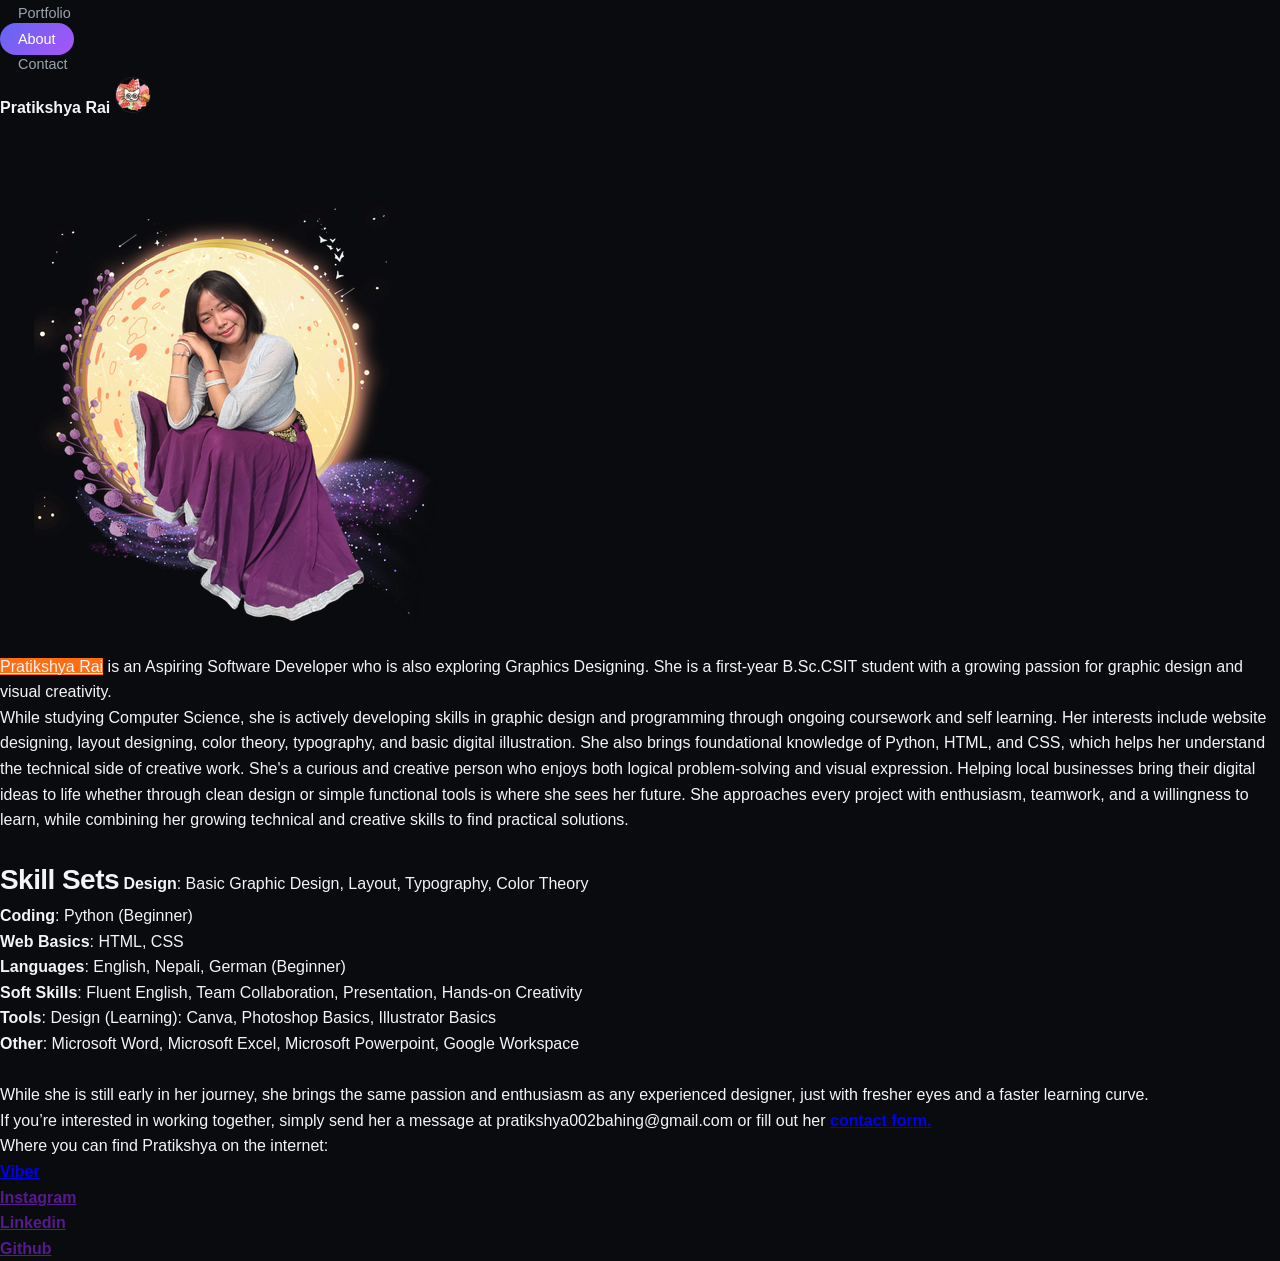
<file: about.html>
<!DOCTYPE html>
<html lang="en">
<head>
  <meta charset="UTF-8">
  <meta name="viewport" content="width=device-width, initial-scale=1.0">
  <meta name="description" content="Pratikshya Rai — Graphic Design Portfolio showcasing branding, poster design, wedding editing, and more.">
  <link rel="stylesheet" href="style.css">
  <title>Portfolio- Pratikshya Rai</title>
  <link rel="icon" type="image/png" href="small-logo.png">
  <link rel="preconnect" href="https://fonts.googleapis.com">
  <link rel="preconnect" href="https://fonts.gstatic.com" crossorigin>
  <link href="https://fonts.googleapis.com/css2?family=Oregano:ital@0;1&display=swap" rel="stylesheet">
</head>
<body>

<nav class="nav-pills" id="pillNav2">
  <div class="nav-item">
    <a href="index.html" class="nav-link">Portfolio</a>
  </div>
  <div class="nav-item">
    <a href="about.html" class="nav-link active">About</a>
  </div>
  <div class="nav-item">
    <a href="contact.html" class="nav-link">Contact</a>
  </div>
  <div class="nav-right">
    <b>Pratikshya Rai</b>
    <img src="small-logo.png" alt="Logo" height="60" width="60" class="logo">
  </div>
</nav>

<br>
<img src="profilepic.png" type="image/png" id="profilepic">
<p id="bio">
<u style="background-color: rgb(255, 110, 20);">Pratikshya Rai</u> is an Aspiring Software Developer 
who is also exploring Graphics Designing. 
She is a first-year B.Sc.CSIT student with a growing passion for graphic design and visual 
creativity.</p>
 
<div class="left-align">
While studying Computer Science, she is actively developing skills in graphic design and programming 
through ongoing coursework and self learning. Her interests include website designing, layout designing, 
color theory, typography, and basic digital illustration. She also brings foundational knowledge of 
Python, HTML, and CSS, which helps her understand the technical side of creative work.
She's a curious and creative person who enjoys both logical problem-solving and visual expression. 
Helping local businesses bring their digital ideas to life  whether through clean design or simple 
functional tools  is where she sees her future. She approaches every project with enthusiasm, 
teamwork, and a willingness to learn, while combining her growing technical and creative skills to 
find practical solutions. 
<br>
</div> <br>
<div class="left-align">
<b class="topic">Skill Sets</b>
<b>Design</b>: Basic Graphic Design, Layout, Typography, Color Theory<br>
<b>Coding</b>: Python (Beginner)<br>
<b>Web Basics</b>: HTML, CSS<br>
<b>Languages</b>: English, Nepali, German (Beginner)<br>
<b>Soft Skills</b>: Fluent English, Team Collaboration, Presentation, Hands-on Creativity<br>
<b>Tools</b>: Design (Learning): Canva, Photoshop Basics, Illustrator Basics<br>
<b>Other</b>: Microsoft Word, Microsoft Excel, Microsoft Powerpoint, Google Workspace<br>
</div> <br>
<div class="left-align">
  While she is still early in her journey, she brings the same passion and enthusiasm as 
  any experienced designer, just with fresher eyes and a faster learning curve.
  <br>
  If you’re interested in working together, simply send her a message at 
  pratikshya002bahing@gmail.com or fill out her <a href="contact.html"><b> contact form.</b> </a>
  <br>
  Where you can find Pratikshya on the internet:

<div class="contact" id="contact">
  <div class="viber">
        <a href=" " class="viber-link"><b>Viber</b></a>
  </div>
  <div class="instagram">
       <a href="" class="instagram-link"><b>Instagram</b></a>
  </div>
  <div class="linkedin">
        <a  href="" class="linkedin-link"><b>Linkedin</b></a>
  </div>
   <div class="github">
       <a  href="" class="github-link"><b>Github</b></a>
  </div>
</div>
</div>

    </body>
</html>
</file>
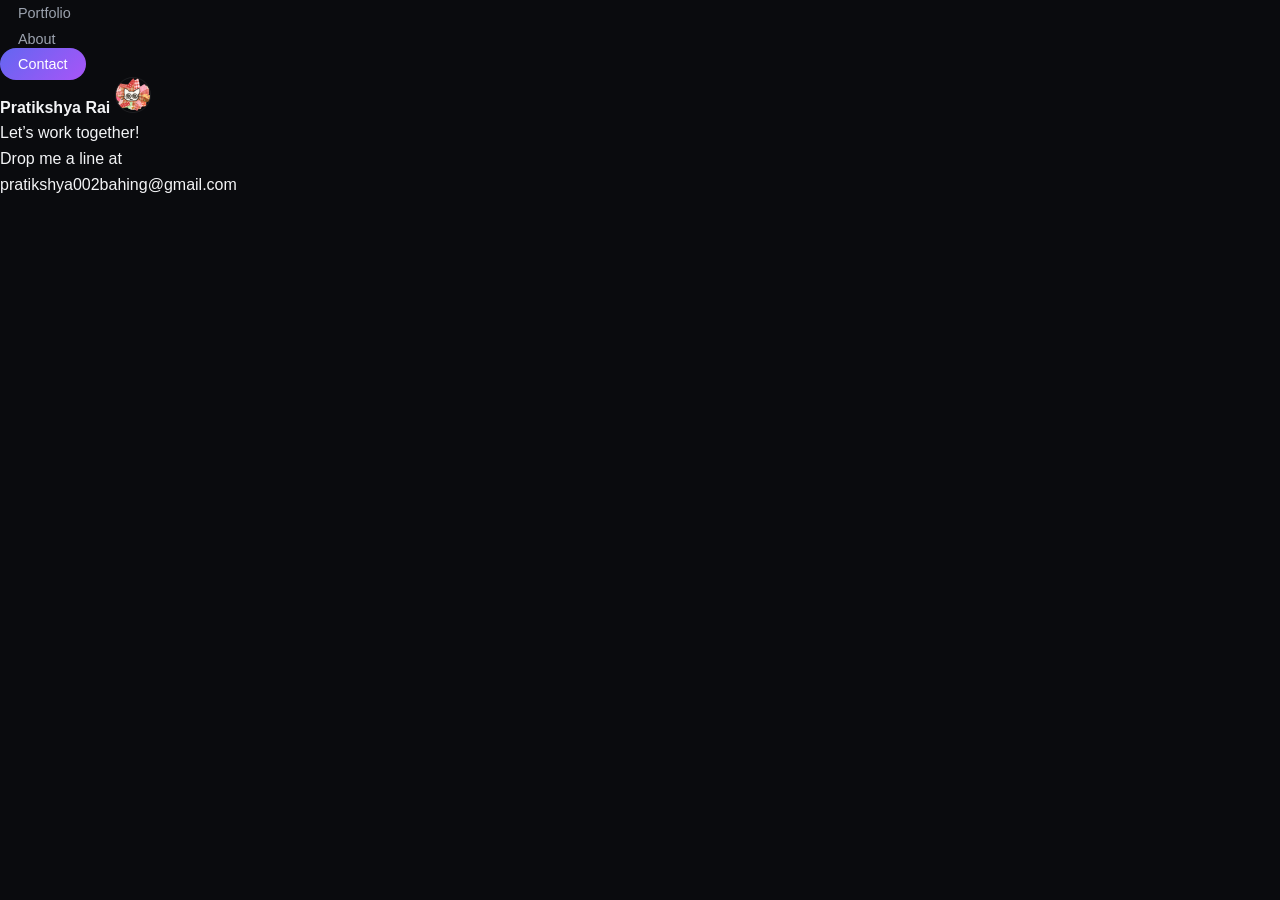
<file: contact.html>
<!DOCTYPE html>
<html lang="en">
<head>
  <meta charset="UTF-8">
  <meta name="viewport" content="width=device-width, initial-scale=1.0">
  <meta name="description" content="Pratikshya Rai — Graphic Design Portfolio showcasing branding, poster design, wedding editing, and more.">
  <link rel="stylesheet" href="style.css">
  <title>Portfolio- Pratikshya Rai</title>
  <link rel="icon" type="image/png" href="small-logo.png">
  <link rel="preconnect" href="https://fonts.googleapis.com">
  <link rel="preconnect" href="https://fonts.gstatic.com" crossorigin>
  <link href="https://fonts.googleapis.com/css2?family=Oregano:ital@0;1&display=swap" rel="stylesheet">
</head>
<body>

<nav class="nav-pills" id="pillNav2">
  <div class="nav-item">
    <a href="index.html" class="nav-link">Portfolio</a>
  </div>
  <div class="nav-item">
    <a href="about.html" class="nav-link">About</a>
  </div>
  <div class="nav-item">
    <a href="contact.html" class="nav-link active">Contact</a>
  </div>
  <div class="nav-right">
    <b>Pratikshya Rai</b>
    <img src="small-logo.png" alt="Logo" height="60" width="60" class="logo">
  </div>
</nav>

<div class="container">
    <p style="align: centre;">Let’s work together!<br>
        Drop me a line at <br>
        pratikshya002bahing@gmail.com <br></p1>
<!--    <form>
        Name:<br><input type="text" required id="name"><br>
        Email:<br><input type="email" required id="email"><br>
        Message:<br><textarea type="message" required id="message"> </textarea> <br>
        <p> <button type="submit" id="submit">Submit</button> </p>
    </form>
</div> -->

    </body>
</html>
</file>
<file: style.css>
/* ==========================================================================
   Design Tokens & CSS Variables
   ========================================================================== */
:root {
  --bg-primary: #0a0b0e;
  --bg-surface: #12141a;
  --bg-glass: rgba(18, 20, 26, 0.75);
  --text-main: #f3f4f6;
  --text-muted: #9ca3af;
  --accent-color: #6366f1;
  --accent-gradient: linear-gradient(135deg, #6366f1 0%, #a855f7 100%);
  --border-light: rgba(255, 255, 255, 0.08);
  --font-heading: 'Syne', sans-serif;
  --font-body: 'Plus Jakarta Sans', -apple-system, BlinkMacSystemFont, sans-serif;
  --radius-sm: 8px;
  --radius-md: 16px;
  --radius-full: 9999px;
  --transition-smooth: cubic-bezier(0.16, 1, 0.3, 1);
}

/* Base Styles */
* {
  box-sizing: border-box;
  margin: 0;
  padding: 0;
}

body {
  background-color: var(--bg-primary);
  color: var(--text-main);
  font-family: var(--font-body);
  line-height: 1.6;
  overflow-x: hidden;
  -webkit-font-smoothing: antialiased;
}

/* ==========================================================================
   Navigation (Floating Glassmorphic Pill)
   ========================================================================== */
.navbar-wrapper {
  position: fixed;
  top: 20px;
  left: 0;
  right: 0;
  z-index: 1000;
  display: flex;
  justify-content: center;
  padding: 0 20px;
}

.navbar {
  display: flex;
  align-items: center;
  justify-content: space-between;
  width: 100%;
  max-width: 900px;
  padding: 8px 12px 8px 16px;
  background: var(--bg-glass);
  backdrop-filter: blur(16px);
  -webkit-backdrop-filter: blur(16px);
  border: 1px solid var(--border-light);
  border-radius: var(--radius-full);
  box-shadow: 0 20px 40px rgba(0, 0, 0, 0.4);
}

.nav-links {
  display: flex;
  gap: 8px;
}

.nav-link {
  color: var(--text-muted);
  text-decoration: none;
  font-weight: 500;
  font-size: 0.9rem;
  padding: 8px 18px;
  border-radius: var(--radius-full);
  transition: all 0.3s ease;
}

.nav-link:hover {
  color: var(--text-main);
  background: rgba(255, 255, 255, 0.05);
}

.nav-link.active {
  color: #fff;
  background: var(--accent-gradient);
}

.nav-brand {
  display: flex;
  align-items: center;
  gap: 12px;
}

.brand-name {
  font-family: var(--font-heading);
  font-weight: 700;
  font-size: 0.95rem;
  letter-spacing: -0.01em;
}

.logo {
  width: 36px;
  height: 36px;
  border-radius: 50%;
  object-fit: cover;
  border: 1px solid var(--border-light);
}

/* ==========================================================================
   Hero Section
   ========================================================================== */
.hero {
  padding: 160px 24px 60px;
  max-width: 1200px;
  margin: 0 auto;
}

.badge {
  display: inline-block;
  padding: 6px 14px;
  background: rgba(99, 102, 241, 0.1);
  border: 1px solid rgba(99, 102, 241, 0.3);
  color: #818cf8;
  border-radius: var(--radius-full);
  font-size: 0.85rem;
  font-weight: 600;
  text-transform: uppercase;
  letter-spacing: 0.05em;
  margin-bottom: 16px;
}

.hero-title {
  font-family: var(--font-heading);
  font-size: clamp(2.5rem, 5vw, 4.5rem);
  font-weight: 800;
  line-height: 1.1;
  letter-spacing: -0.03em;
  max-width: 850px;
  background: linear-gradient(180deg, #ffffff 0%, #94a3b8 100%);
  -webkit-background-clip: text;
  -webkit-text-fill-color: transparent;
}

/* ==========================================================================
   Portfolio Sections & Grid
   ========================================================================== */
.portfolio-container {
  max-width: 1200px;
  margin: 0 auto;
  padding: 0 24px 100px;
  display: flex;
  flex-direction: column;
  gap: 80px;
}

.section-header {
  display: flex;
  align-items: baseline;
  justify-content: space-between;
  margin-bottom: 24px;
  border-bottom: 1px solid var(--border-light);
  padding-bottom: 12px;
}

.topic {
  font-family: var(--font-heading);
  font-size: 1.75rem;
  font-weight: 700;
  letter-spacing: -0.02em;
}

.section-count {
  font-family: var(--font-heading);
  color: var(--text-muted);
  font-size: 1rem;
  font-weight: 600;
}

.imagegrid {
  display: grid;
  grid-template-columns: repeat(auto-fill, minmax(320px, 1fr));
  gap: 24px;
}

/* Card Styling */
.image-card {
  position: relative;
  background: var(--bg-surface);
  border-radius: var(--radius-md);
  overflow: hidden;
  border: 1px solid var(--border-light);
  aspect-ratio: 4 / 3;
  cursor: pointer;
}

.image-card img {
  width: 100%;
  height: 100%;
  object-fit: cover;
  transition: transform 0.6s var(--transition-smooth);
  display: block;
}

.card-overlay {
  position: absolute;
  inset: 0;
  background: linear-gradient(to top, rgba(10, 11, 14, 0.8) 0%, transparent 60%);
  display: flex;
  align-items: flex-end;
  padding: 20px;
  opacity: 0;
  transition: opacity 0.4s ease;
}

.card-overlay span {
  font-weight: 600;
  font-size: 0.95rem;
  transform: translateY(10px);
  transition: transform 0.4s var(--transition-smooth);
}

/* Hover Effects */
.image-card:hover img {
  transform: scale(1.06);
}

.image-card:hover .card-overlay {
  opacity: 1;
}

.image-card:hover .card-overlay span {
  transform: translateY(0);
}

/* ==========================================================================
   Footer
   ========================================================================== */
.footer {
  text-align: center;
  padding: 40px 24px;
  border-top: 1px solid var(--border-light);
  color: var(--text-muted);
  font-size: 0.875rem;
}

/* Mobile Adjustments */
@media (max-width: 640px) {
  .hero-title {
    font-size: 2.2rem;
  }
  
  .imagegrid {
    grid-template-columns: 1fr;
  }
  
  .navbar {
    padding: 6px 10px;
  }
  
  .nav-link {
    padding: 6px 12px;
    font-size: 0.8rem;
  }
}
</file>
